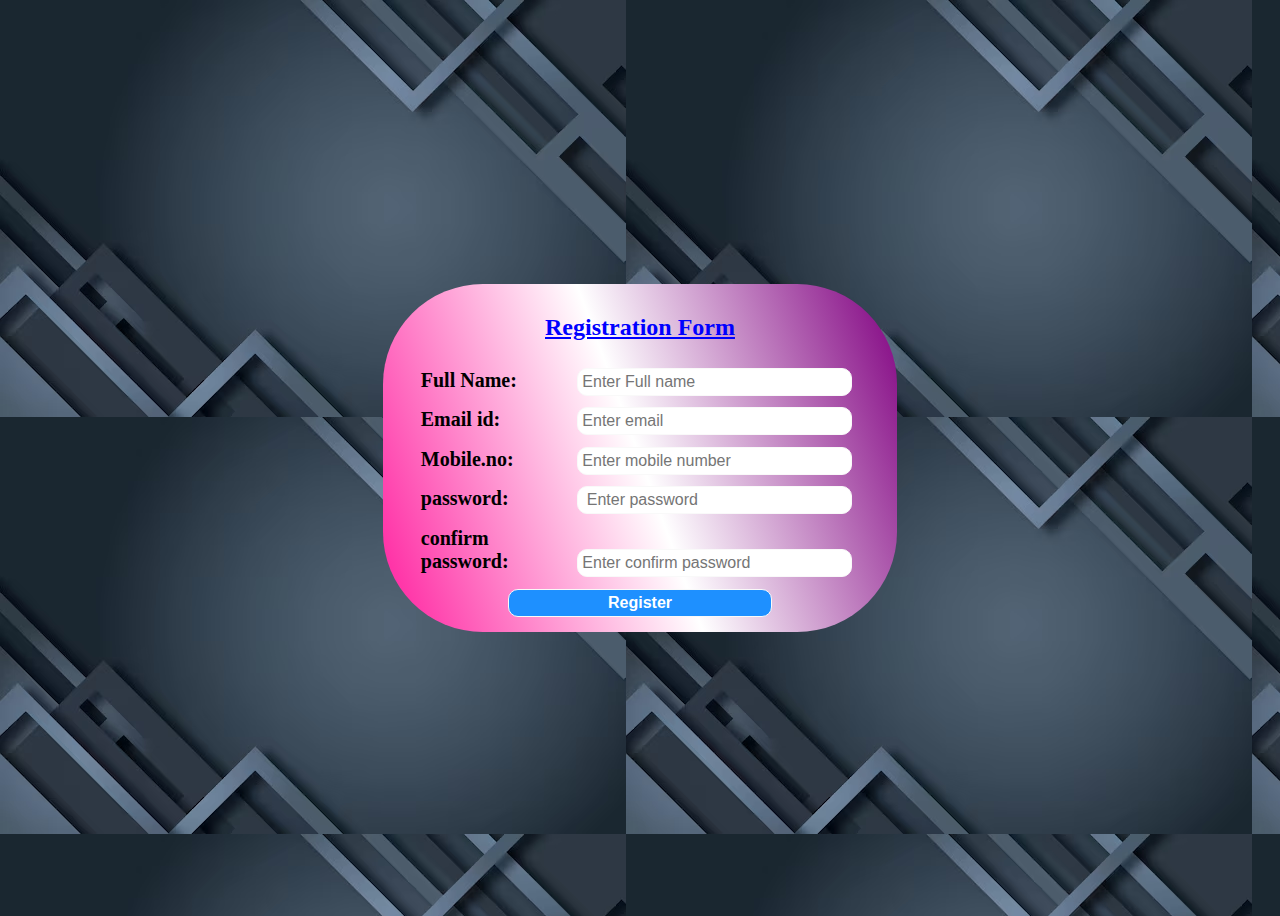
<file: index.html>
<!DOCTYPE html>
<html lang="en">
<head>
    <meta charset="UTF-8">
    <meta name="viewport" content="width=device-width, initial-scale=1.0">
    <title>Registration Form </title>
    <link rel="stylesheet" href="style.css">
</head>
<body>
    <div class="form">
        <h2> Registration Form</h2>
        <form action="">
            <label>Full Name:</label>
            <input type="Full Name" placeholder="Enter Full name" required>
            <br>
            <label>Email id:</label>
            <input type="Email" placeholder="Enter email" required>
            <br>
            <label>Mobile.no:</label>
            <input type="text" placeholder="Enter mobile number" required>
            <br>
            <label>password:</label>
            <input type="password" placeholder=" Enter password" required>
            <br>
            <label>confirm password:</label>
            <input type="password" placeholder="Enter confirm password" required>
            <br>
            <center>
                <input type= "button" value="Register" id="submit"
            </center>
        </form>

    </div>
    
</body>
</html>
</file>
<file: style.css>
body{
    background-image: url(./paper-style-dynamic-lines-background_23-2149008629.avif);no mask-repeat: ;
    display: flex;
    justify-content: center;
    align-items: center;
    height: 100vh;
}
div.form{
    background: linear-gradient(70deg, rgb(255, 30, 158),white,purple);
    width: 12cm;
    padding: 10px 30px;
    border-radius:100px;
}
label{
    width: 140px;
    display:inline-block;
    margin: 0.2cm;
    font-size:20px;
    font-weight:bolder;
}
input{
  padding: 4px;
  margin: 5px;
  font-size: 16px;
  border-radius: 10px;
  border: 1px solid #f9f9f9;
  width: 7cm;
}
input#submit{
    margin-top: 7px;
    color: white;
    font-weight: bold;
    padding: 4px;
    background-color: dodgerblue;

}
input#submit:hover{
    background-color: rgb(14, 215, 174);
    color: #f9f9f9;
}
h2{
 text-align: center;
 text-decoration: underline;
 color: blue;
 font-size:24px;   
}
h2:hover{
    background-color: white;
    color: red;
}
</file>
